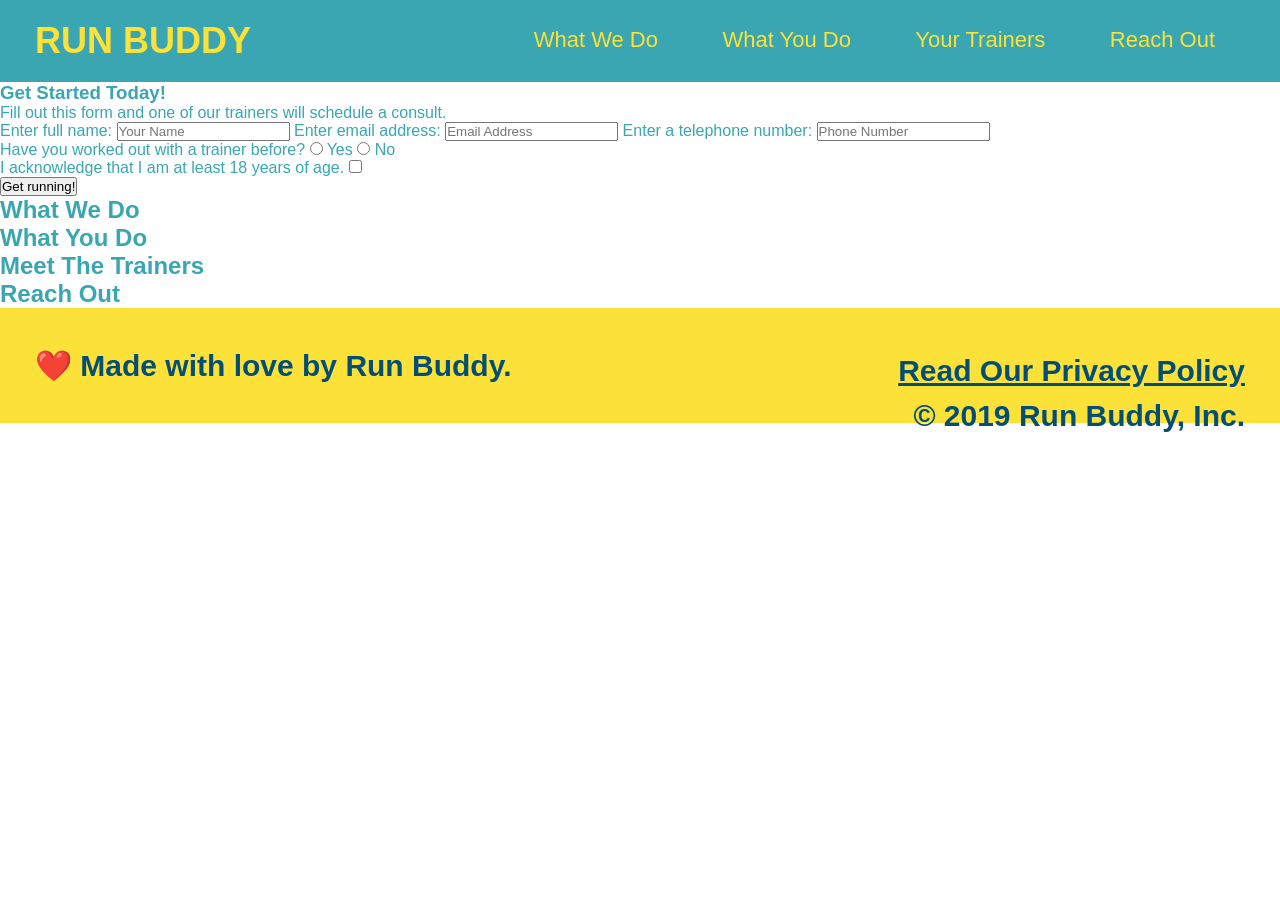
<file: index.html>
<!DOCTYPE html>
<html lang="en">
    <head>
        <link rel="stylesheet" href="assets/css/style.css" />
        <meta charset= "UTF-8" />
        <title>Run Buddy</title>
    </head>
    <body>
       <!-- navigation -->
<header>
    <h1>
        <a href="/">RUN BUDDY</a>
    </h1>

    <nav>
    <!-- Unordered list element -->
<ul>
    <!-- List item element-->
    <li>
      <!-- Anchor element -->
      <a href="#what-we-do">What We Do</a>
    </li>
    <li>
      <a href="#what-you-do">What You Do</a>
    </li>
    <li>
      <a href="#your-trainers">Your Trainers</a>
    </li>
    <li>
      <a href="#reach-out">Reach Out</a>
    </li>
  </ul>
    </nav>
  </header>

  <!-- hero section -->
<section>
    <div>
      <h3>Get Started Today!</h3>
      <p>Fill out this form and one of our trainers will schedule a consult.</p>
      <form>
        <label for="name">Enter full name:</label>
        <input type="text" placeholder="Your Name" name="name" id="name" />
        <label for="email">Enter email address:</label>
        <input type="email" placeholder="Email Address" name="email" id="email" />
        <label for="phone">Enter a telephone number:</label>
        <input type="tel" placeholder="Phone Number" name="phone" id="phone" />
        <p>
          Have you worked out with a trainer before?
          <input type="radio" name="trainer-confirm" id="trainer-yes" />
          <label for="trainer-yes">Yes</label>
          <input type="radio" name="trainer-confirm" id="trainer-no" />
          <label for="trainer-no">No</label>
        </p>
        <p>
          <label for="checkbox" >
            I acknowledge that I am at least 18 years of age.
          </label>
          <input type="checkbox" name="age-confirm" id="checkbox" />
        </p>
        <button type="submit">
          Get running!
        </button>
      </form>
    </div>
  </section>
  <!-- end hero -->
  
  <!-- hero/jumbotron -->
  <section>
  </section>
  
  <!-- "what we do" section -->
  <section>
    <h2>What We Do</h2>
  </section>
  
  <!-- "what you do" section -->
  <section>
    <h2>What You Do</h2>
  </section>
  
  <!-- "meet the trainers" section -->
  <section>
    <h2>Meet The Trainers</h2>
  </section>
  
  <!-- "reach out" section -->
  <section>
    <h2>Reach Out</h2>
  </section>
  
  <!-- footer -->
  <footer>
    <h2><div>
        <a href="#">Read Our Privacy Policy</a><br />
        &copy; 2019 Run Buddy, Inc.
      </div>❤️ Made with love by Run Buddy.</h2>
  </footer>
    </body>
</html>
</file>
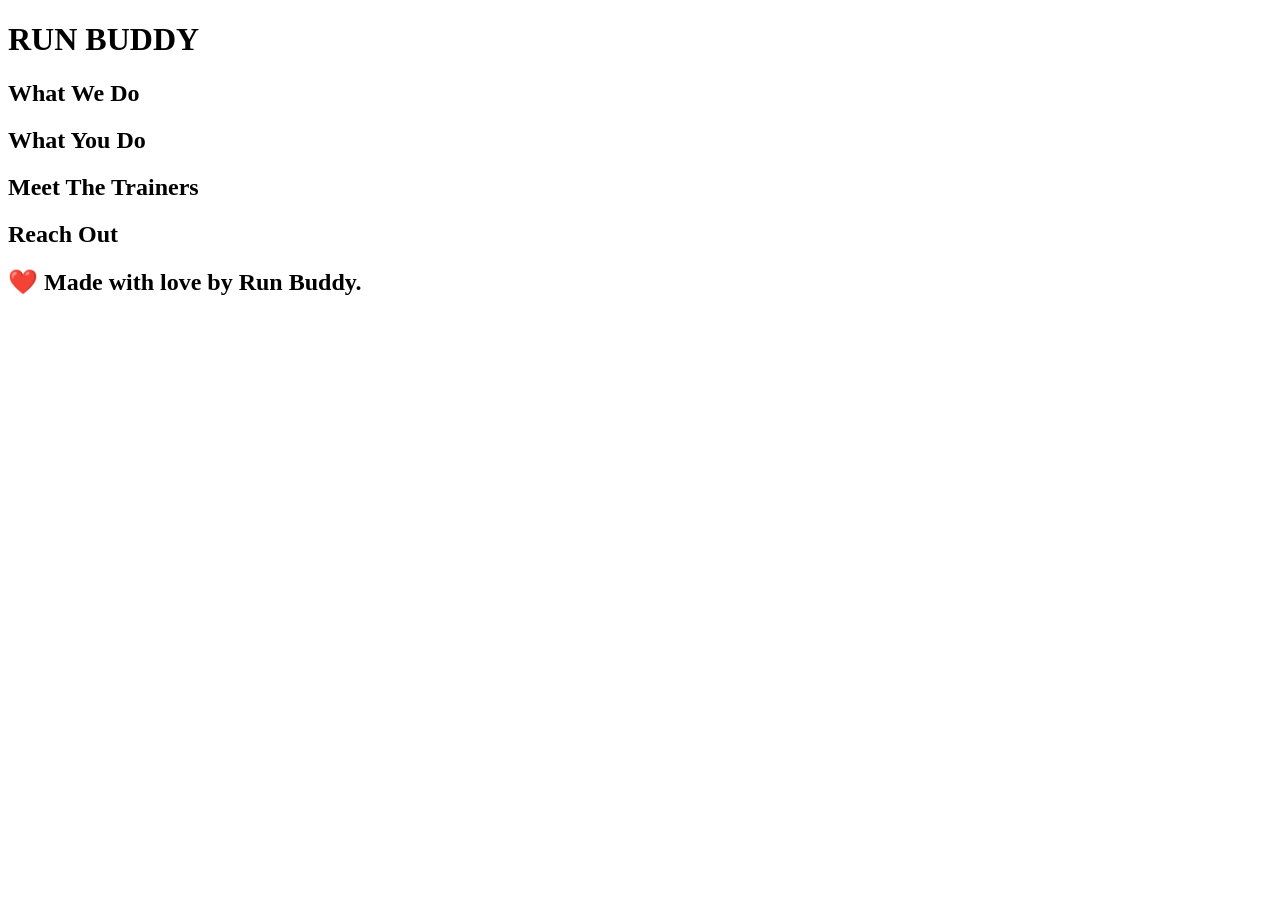
<file: hello.html>
<!DOCTYPE html>
<html lang="eng">
    <head>
        <meta charset="UTF-8" />
        <title>Run Buddy</title>
    </head>
    <body>
        <header>
        <h1>RUN BUDDY</h1>
        </header>

        <section>

        </section>
        <section>
            <h2>What We Do</h2>
        </section>
        <section>
            <h2>What You Do</h2>
        </section>
        
        <section>
            <h2>Meet The Trainers</h2>
        </section>

        <section>
            <h2>Reach Out</h2>
        </section>

        <footer>
            <h2>❤️ Made with love by Run Buddy.</h2>
        </footer>
        
    </body>
</html>
</file>
<file: assets/css/style.css>
* {
    margin: 0;
    padding: 0;
    box-sizing: border-box;
  }
body {
    /* more on this crazy alphanumerical value in a minute! */
    color: #39a6b2;
    font-family: Helvetica, Arial, sans-serif;
  }

  /* apply styles to <header> */
header {
    padding: 20px 35px;
    background-color: #39a6b2;
  }
  header h1 {
    font-weight: bold;
    font-size: 36px;
    color: #fce138;
    margin: 0;
  }
  
  header a {
    text-decoration: none;
    color: #fce138;
  }

  header nav {
    float: right;
    margin: 7px 0;
  }

  header nav ul li {
    display: inline;
  }

  header nav ul li a {
    margin: 0 30px;
    font-weight: lighter;
    font-size: 22px;
  } 

  header h1 {
    font-weight: bold;
    font-size: 36px;
    color: #fce138;
    margin: 0;
    display: inline;
  }

  footer {
    background: #fce138;
    width: 100%;
    padding: 40px 35px;
  }

  footer h2 {
    display: inline;
    color: #024e76;
    font-size: 30px;
    margin: 0;
  }

  footer div {
    float: right;
    line-height: 1.5;
    text-align: right;
  }

  footer a {
    color: #024e76;
  }
</file>
